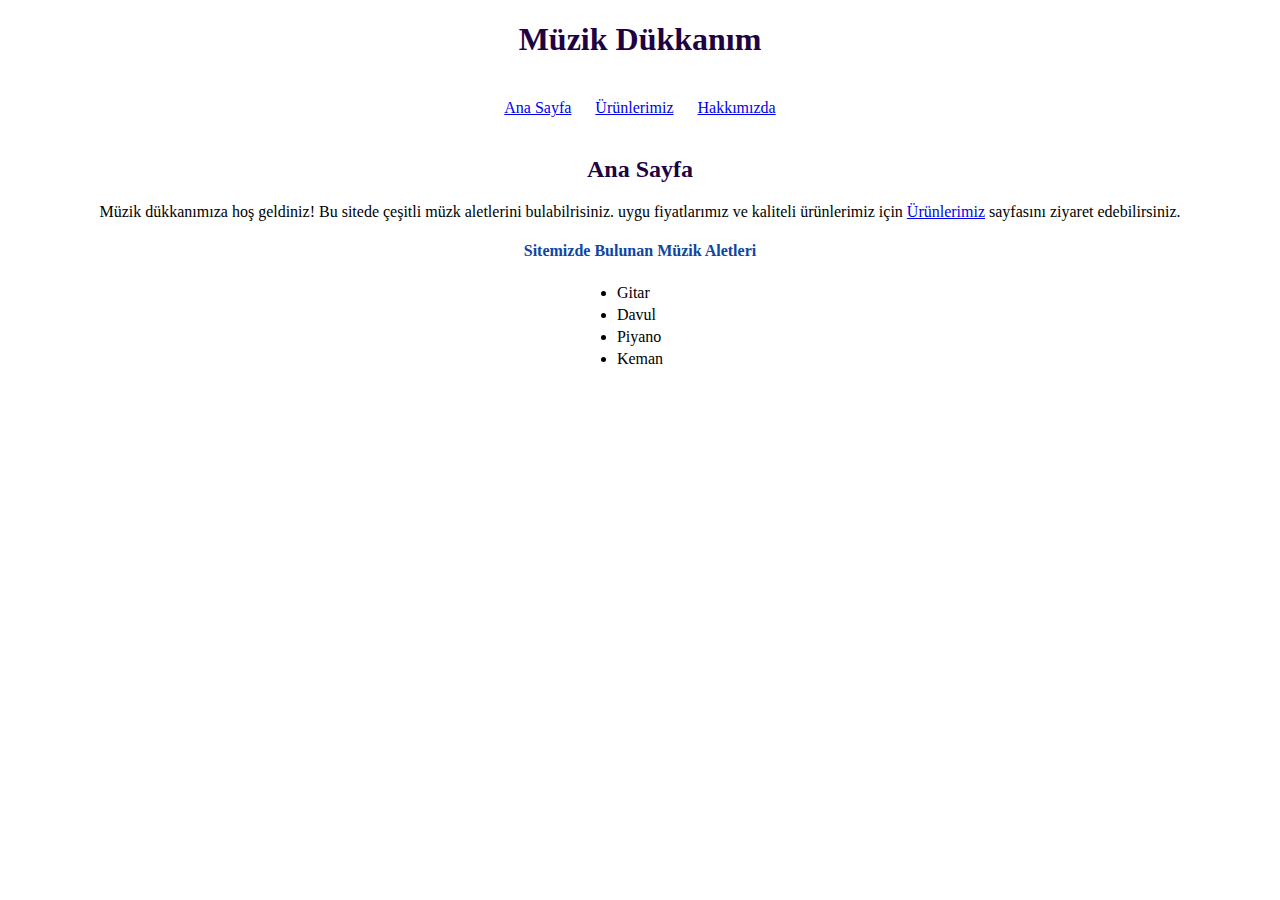
<file: index.html>
<!DOCTYPE html>
<html lang="en">

<head>
    <meta charset="UTF-8">
    <meta name="viewport" content="width=device-width, initial-scale=1.0">
    <title>Ana Sayfa</title>
    <link rel="stylesheet" href="./css/store.css">
</head>

<body>
    <header>
        <h1 class="center color1">Müzik Dükkanım</h1>
        <table align="center">
            <tr>
                <td style="padding-right: 2cap;">
                    <p><a href="index.html" target="_self">Ana Sayfa</a></p>
                </td>
                <td style="padding-right: 2cap;">
                    <p><a href="./urunlerımız.html" target="_self">Ürünlerimiz</a></p>
                </td>
                <td>
                    <p><a href="./hakkımızda.html" target="_self">Hakkımızda</a></p>
                </td>
            </tr>
        </table>
    </header>

    <article>
        <h2 class="center color1">Ana Sayfa</h2>
        <p class="center">Müzik dükkanımıza hoş geldiniz! Bu sitede çeşitli müzk aletlerini bulabilrisiniz. uygu
            fiyatlarımız ve kaliteli ürünlerimiz için <a href="./urunlerımız.html">Ürünlerimiz</a> sayfasını ziyaret
            edebilirsiniz.</p>
    </article>

    <article>
        <h4 class="center color2">Sitemizde Bulunan Müzik Aletleri</h4>
        <table align="center">
            <tr>
                <td>
                    <li>Gitar</li>
                </td>
            </tr>
            <tr>
                <td>
                    <li>Davul</li>
                </td>
            </tr>
            <tr>
                <td>
                    <li>Piyano</li>
                </td>
            </tr>
            <tr>
                <td>
                    <li>Keman</li>
                </td>
            </tr>
        </table>
    </article>
</body>

</html>
</file>
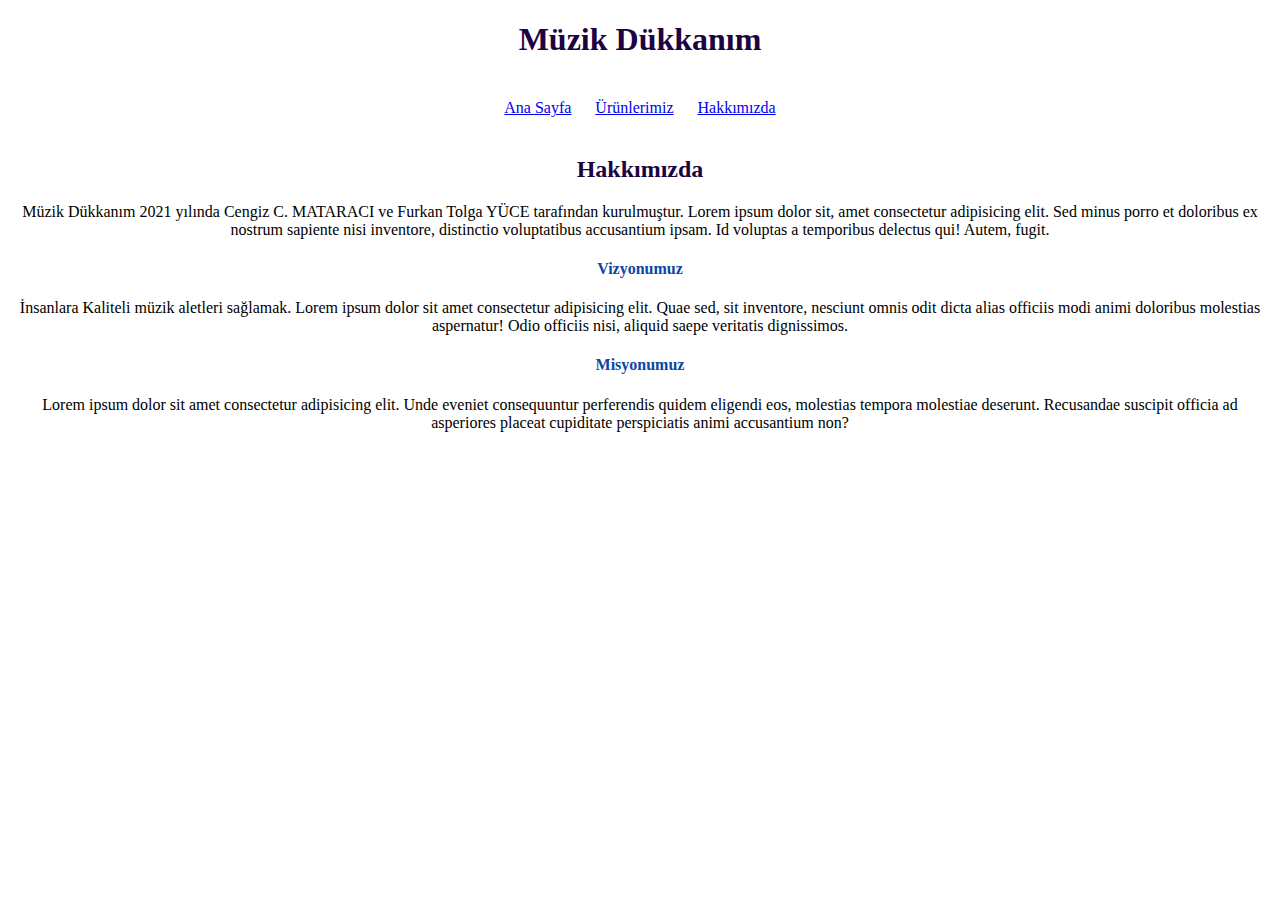
<file: hakkımızda.html>
<!DOCTYPE html>
<html lang="en">

<head>
    <meta charset="UTF-8">
    <meta name="viewport" content="width=device-width, initial-scale=1.0">
    <title>Müzik Dükkanım | Hakkımızda</title>
    <link rel="stylesheet" href="./css/store.css">
</head>

<body>
    <header>
        <h1 class="center color1">Müzik Dükkanım</h1>
        <table align="center">
            <tr>
                <td style="padding-right: 2cap;">
                    <p><a href="index.html" target="_self">Ana Sayfa</a></p>
                </td>
                <td style="padding-right: 2cap;">
                    <p><a href="./urunlerımız.html" target="_self">Ürünlerimiz</a></p>
                </td>
                <td>
                    <p><a href="./hakkımızda.html" target="_self">Hakkımızda</a></p>
                </td>
            </tr>
        </table>
    </header>

    <section>
        <h2 class="center color1">Hakkımızda</h2>
        <p class="center"> Müzik Dükkanım 2021 yılında Cengiz C. MATARACI ve Furkan Tolga YÜCE tarafından kurulmuştur.
            Lorem ipsum dolor sit, amet consectetur adipisicing elit. Sed minus porro et doloribus ex nostrum sapiente
            nisi inventore, distinctio voluptatibus accusantium ipsam. Id voluptas a temporibus delectus qui! Autem,
            fugit.</p>
    </section>

    <article class="center">
        <h4 class="color2">Vizyonumuz</h4>
        <p>İnsanlara Kaliteli müzik aletleri sağlamak. Lorem ipsum dolor sit amet consectetur adipisicing elit. Quae
            sed,
            sit inventore, nesciunt omnis odit dicta alias officiis modi animi doloribus molestias aspernatur! Odio
            officiis
            nisi, aliquid saepe veritatis dignissimos.</p>

        <h4 class="color2">Misyonumuz</h4>
        <p>Lorem ipsum dolor sit amet consectetur adipisicing elit. Unde eveniet consequuntur perferendis quidem
            eligendi
            eos, molestias tempora molestiae deserunt. Recusandae suscipit officia ad asperiores placeat cupiditate
            perspiciatis animi accusantium non?</p>
    </article>

</body>

</html>
</file>
<file: css/store.css>
#tables {
  align-items: center;
  color: blue;
}

.center {
  text-align: center;
}

.color1 {
  color: #1e0342;
}

.color2 {
  color: #0e46a3;
}

.text-font {
  font-family: "Reddit Mono", monospace;
  font-optical-sizing: auto;
  font-weight: 500;
  font-style: normal;
  font-size: smaller;
}
</file>
